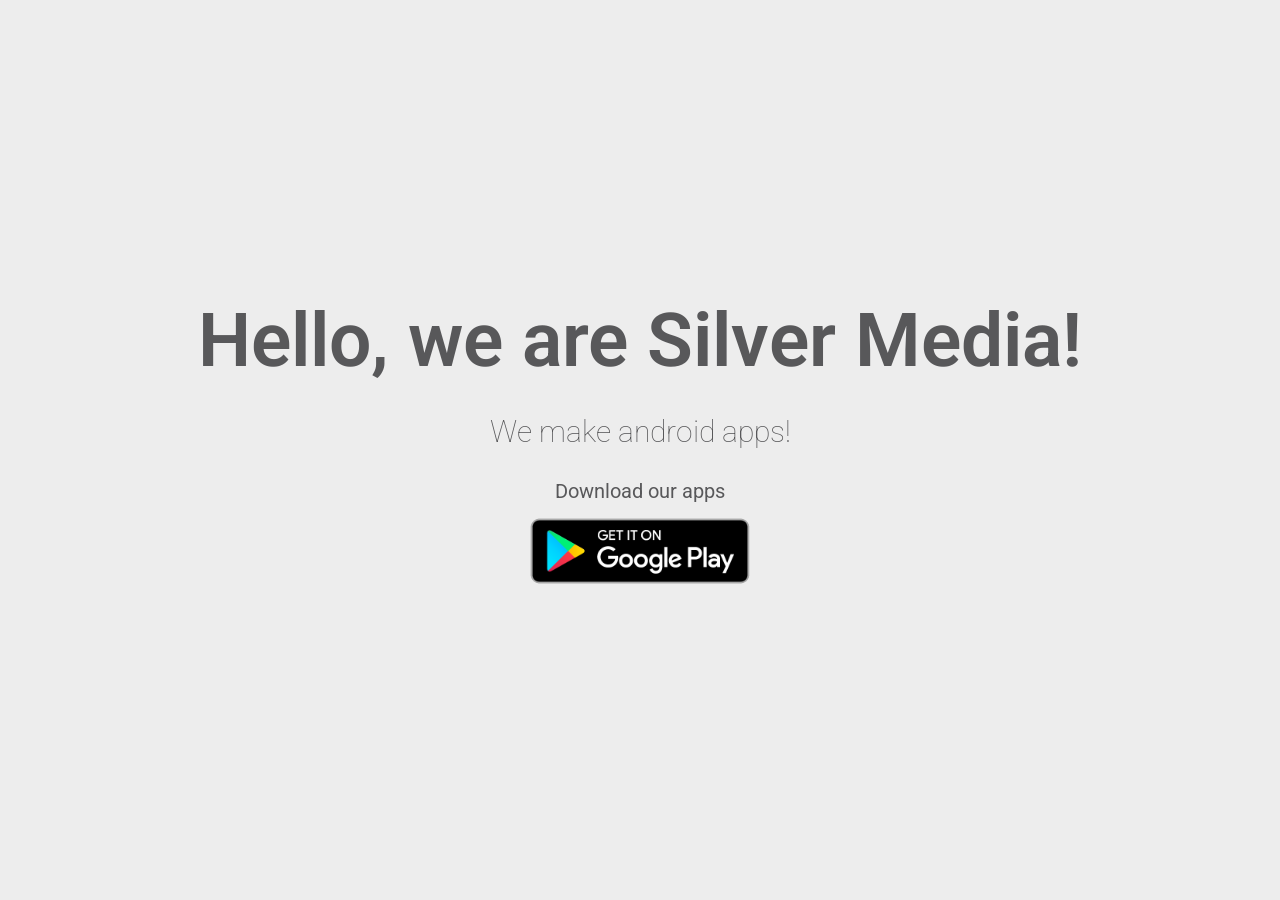
<file: index.html>
<!DOCTYPE html>
<html>
<head>
	<meta charset="utf-8">
	<meta http-equiv="X-UA-Compatible" content="IE=edge">
	<meta name="viewport" content="width=device-width, initial-scale=1.0">

	<title>Silver Media</title>

	<link rel="icon" href="favicon.ico" type="image/png" />

	<link href="https://fonts.googleapis.com/css2?family=Roboto:wght@300&display=swap" rel="stylesheet">
	<link rel="stylesheet" href="css/reset.css">
	<link rel="stylesheet" href="css/styles.css">
	<link rel="stylesheet" href="css/themes/main-theme.css">

</head>
<body>

	<main>
				
		<div class="intro">Hello, we are Silver Media!</div>
		<div class="tagline">We make android apps!</div>
				<figcaption>Download our apps</figcaption>
		<div class="icons-social">
			 <a target="_blank" href="https://play.google.com/store/apps/developer?id=Silver+Media"> 

		<img src="google-play-badge.png" alt="Google Play redirect button" height="200" style="max-width: 250px"</img>
	
				
	</div>
	</main>
</body>
</html>
</file>
<file: css/styles.css>
/* Typography */

html {
	font-family: 'Roboto', sans-serif;
}

@media (min-width: 576px) {
	html {
		font-size: 14px;
	}
}

@media (min-width: 768px) {
	html {
		font-size: 16px;
	}
}

@media (min-width: 992px) {
	html {
		font-size: 18px;
	}
}

@media (min-width: 1200px) {
	html {
		font-size: 20px;
	}
}

.icons-social i {
	font-size: 3em;
}

/* Custom Styles */

main {
	display: flex;
	flex-direction: column;
	min-height: 100vh;
	justify-content: center;
	padding: 0 30px;
	text-align: center;
}

main > .intro {
	font-family: 'Roboto', sans-serif;
	font-size: 3.75em;
	font-weight: 600;
}

main > .tagline {
	font-size: 1.5rem;
	margin: 1.5rem 0;
	font-weight: 100;
}
.container img {
  width: 100%;
  height: auto;
}

.icons-social i {
	padding: 10px;
}

.devto {
	margin-bottom: -0.20rem;
}

.devto svg {
	margin-bottom: -0.20rem;
	margin-left: 0.675rem;;
	width: 2.65rem;
	height: 2.65rem;
}
 img { 
	 max-width:100%; 
	 height:auto; 
	 object-fit: contain;
}
</file>
<file: css/themes/main-theme.css>
/* Theme */

main {
	background: #ededed;
	color: #58585a;
}
</file>
